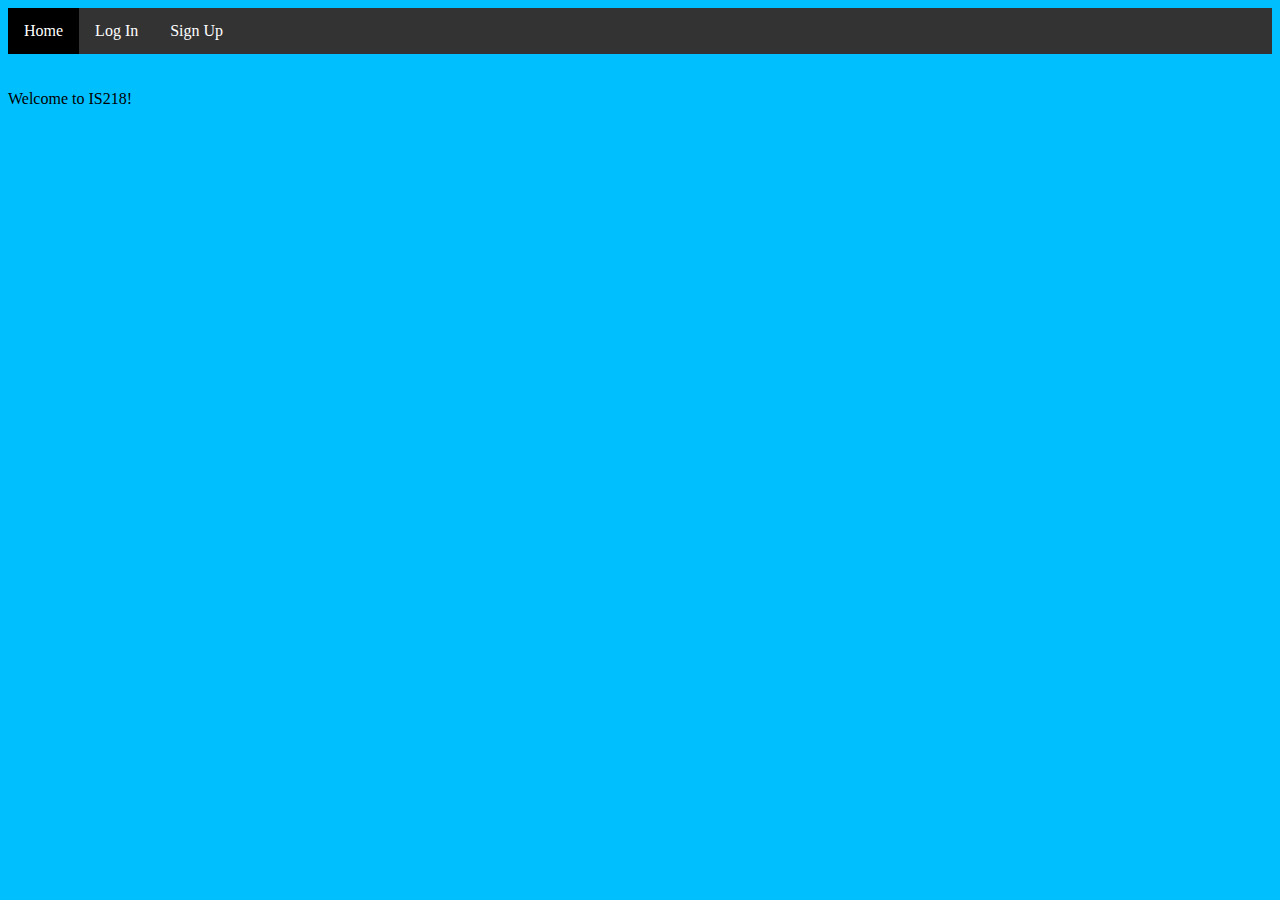
<file: index.html>
<html>
<head>
<link rel="stylesheet" type="text/css" href="MASTER.css">
<title>Sign Up</title>
</head>

<body>

<ul class="topnav" id="myTopnav">
  <li><a class="active" href="https://web.njit.edu/~bmb23/is218f16/index.html">Home</a></li>
  <li><a href="https://web.njit.edu/~bmb23/is218f16/login.html">Log In</a></li>
  <li><a href="https://web.njit.edu/~bmb23/is218f16/signup.html">Sign Up</a></li>
</ul>

<body bgcolor="#00BFFF">

<br /><br />
Welcome to IS218!

</body>
</html>
</file>
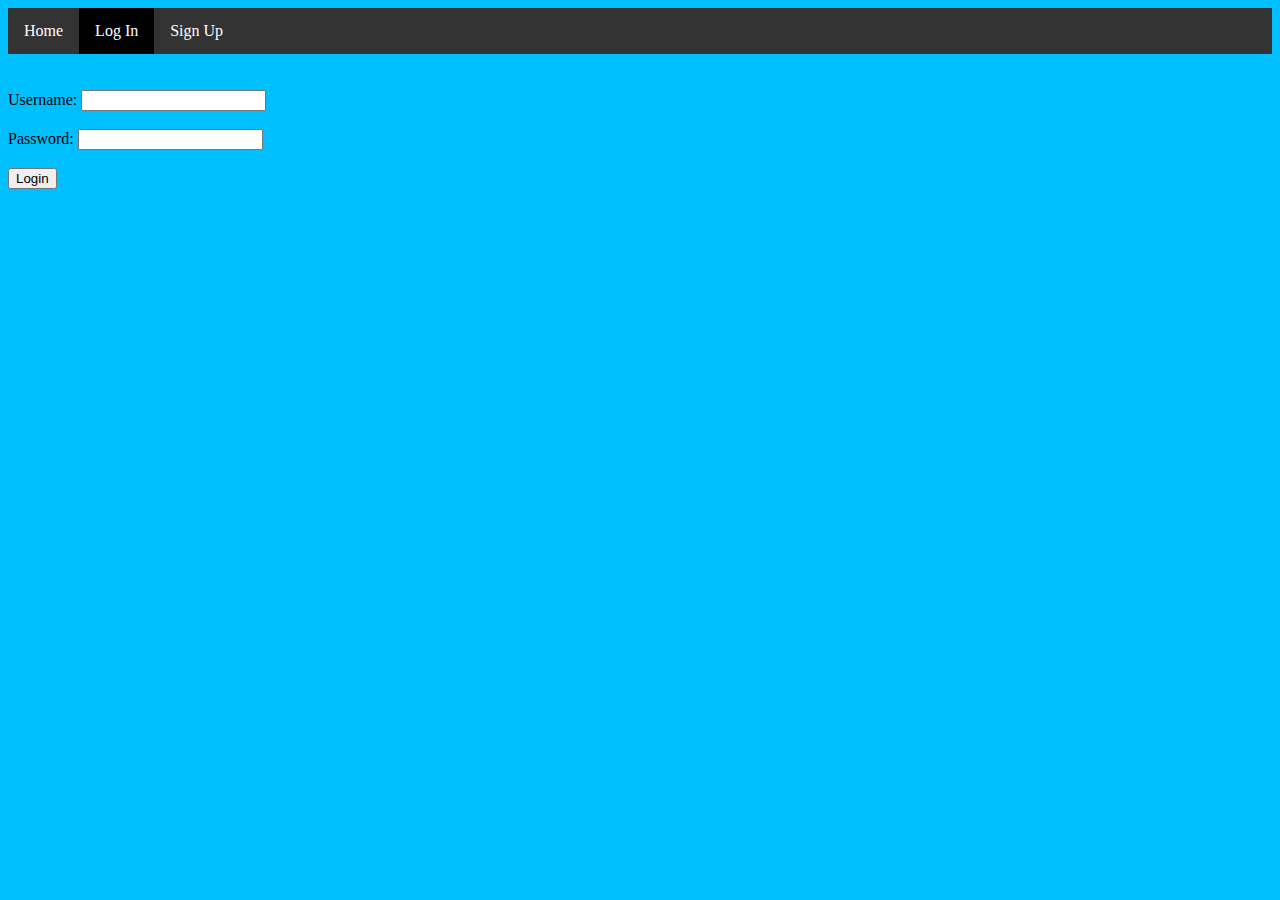
<file: login.html>
<html>
<head>
<meta http-equiv="Content-Type" content="text/html; charset=UTF-8" />
<link rel="stylesheet" type="text/css" href="MASTER.css">
<title>Sign Up</title>
</head>

<body>

<ul class="topnav" id="myTopnav">
  <li><a href="https://web.njit.edu/~bmb23/is218f16/index.html">Home</a></li>
  <li><a class="active" href="https://web.njit.edu/~bmb23/is218f16/login.html">Log In</a></li>
  <li><a href="https://web.njit.edu/~bmb23/is218f16/signup.html">Sign Up</a></li>
</ul>

<br /> <br />

 <body bgcolor="#00BFFF">

<form tag="Login">
		<div align="left">
			
            
            Username: <input type="username" name="username" /> <br /><br />
 
			Password:  <input type="password" name="password" /> <br /><br />
 
		

		<input type="submit" value="Login" />
		</div>

</body>
</html>
</file>
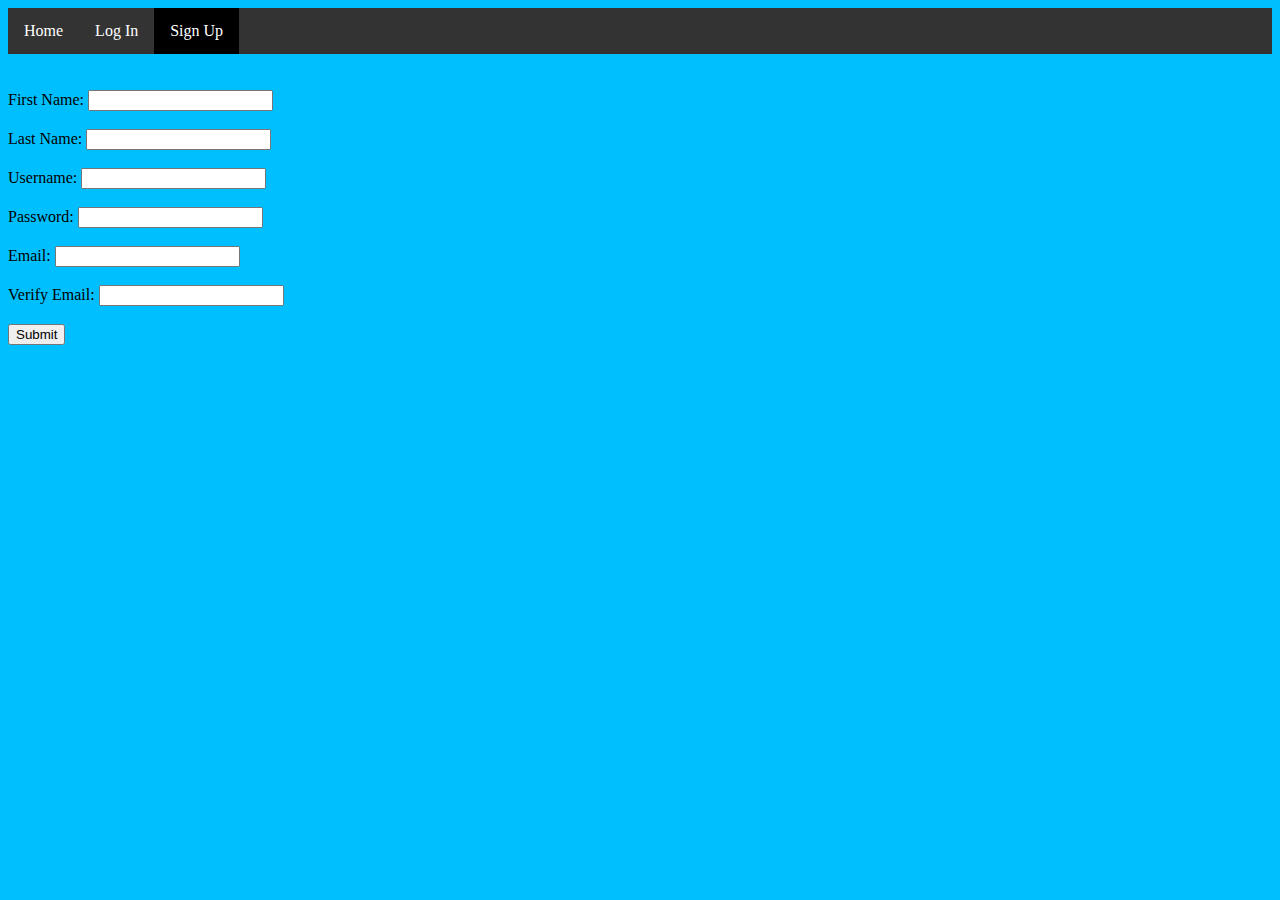
<file: signup.html>
<html>
<head>
<meta http-equiv="Content-Type" content="text/html; charset=UTF-8" />
<link rel="stylesheet" type="text/css" href="MASTER.css">
<title>Sign Up</title>
</head>

<body>

<ul class="topnav" id="myTopnav">
  <li><a href="https://web.njit.edu/~bmb23/is218f16/index.html">Home</a></li>
  <li><a href="https://web.njit.edu/~bmb23/is218f16/login.html">Log In</a></li>
  <li><a class="active" href="https://web.njit.edu/~bmb23/is218f16/signup.html">Sign Up</a></li>
</ul>

<br /> <br />

 <body bgcolor="#00BFFF">

<form tag="Create Logon">
		<div align="left">
			First Name: <input type="fname" name="fname" /> <br /><br />
 
			Last Name: <input type="lname" name="lname" /> <br /><br />
            
            Username: <input type="username" name="username" /> <br /><br />
 
			Password:  <input type="password" name="password" /> <br /><br />
 
			Email: <input type="email" name="email" /> <br /><br />
 
			Verify Email: <input type="vemail" name="vemail" /> <br /><br />

		<input type="submit" value="Submit" />
		</div>

</body>
</html>
</file>
<file: MASTER.css>
ul {
    list-style-type: none;
    margin: 0;
    padding: 0;
    overflow: hidden;
    background-color: #333;
}

li {
    float: left;
}

li a {
    display: block;
    color: white;
    text-align: center;
    padding: 14px 16px;
    text-decoration: none;
}

li a:hover {
    background-color: #111;
}

.active {
    background-color: #000000;
}
</file>
